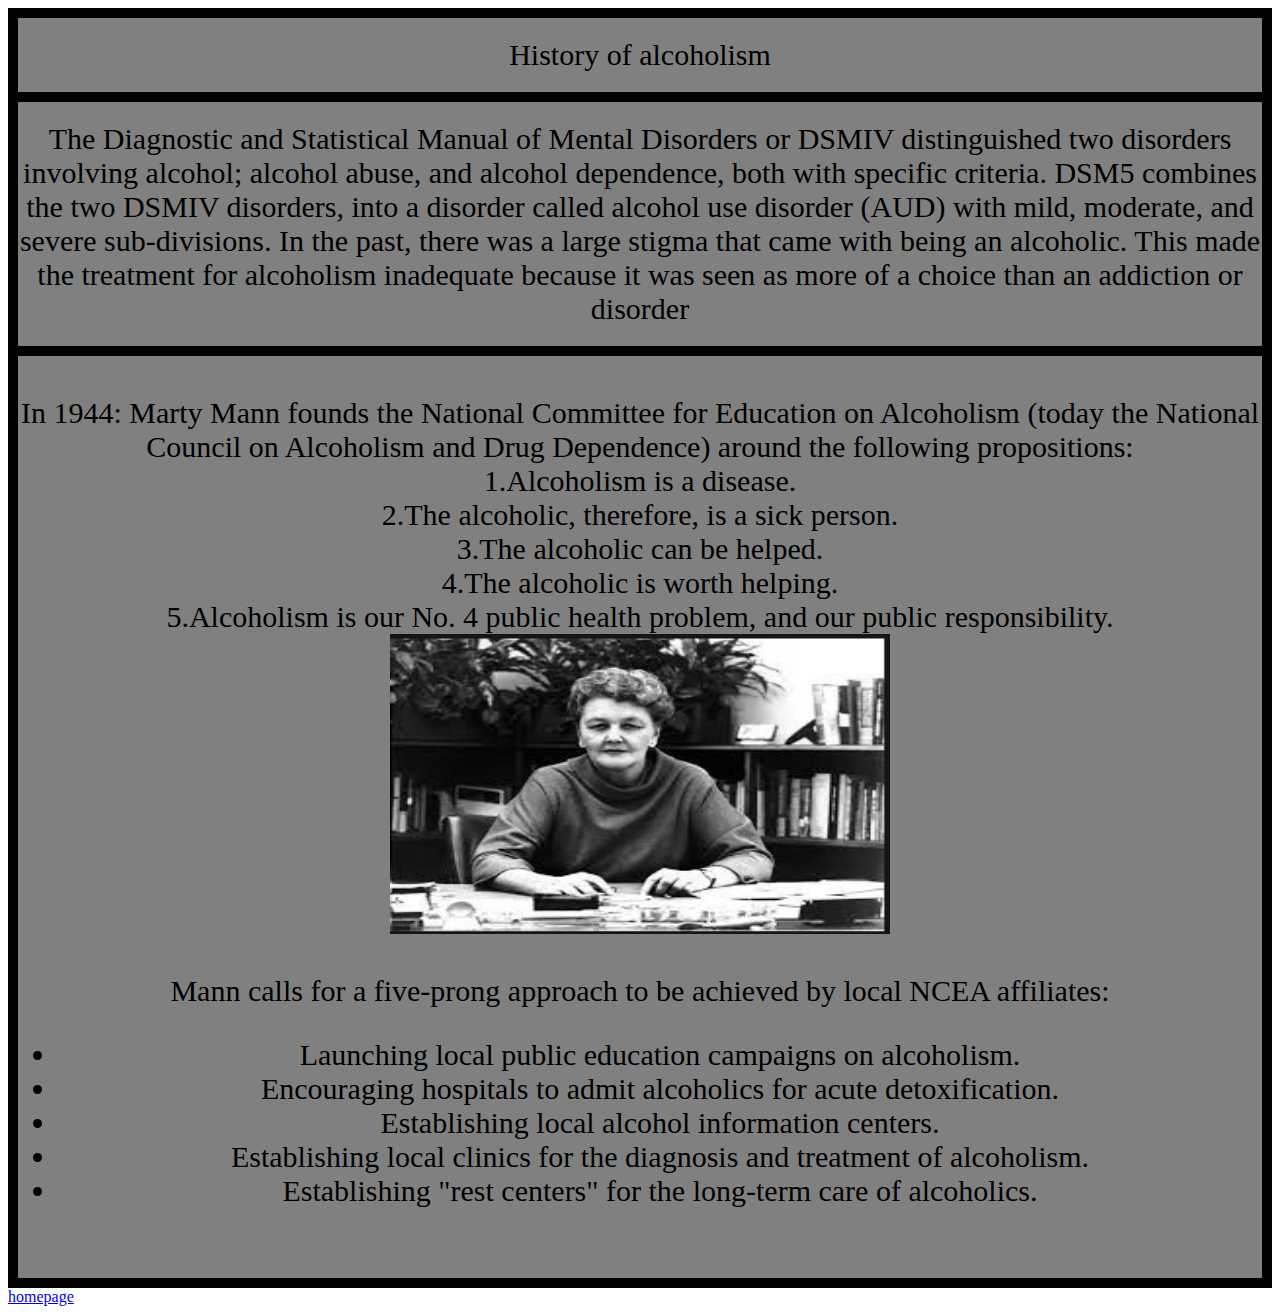
<file: History.html>
<!DOCTYPE>

 <link href='style2.css' type='text/css' rel='stylesheet'>
 

 
 <div class="grid-container">
  <div class="item1">History of alcoholism</div>
  <div class="item2a">The Diagnostic and Statistical Manual of Mental Disorders or DSMIV distinguished 
   two disorders involving alcohol;  alcohol abuse, and alcohol dependence, both with specific criteria. 
   DSM5 combines the two DSMIV disorders, into a disorder called alcohol use disorder (AUD) with mild, 
   moderate, and severe sub-divisions. In the past, there was a large stigma that came with being an 
   alcoholic. This made the treatment for alcoholism inadequate because it was seen as more of a choice 
   than an addiction or disorder  </div>

  <div class="item3a">
   <div class="item3a">In 1944:
Marty Mann founds the National Committee for Education on Alcoholism (today the
National Council on Alcoholism and Drug Dependence) around the following
propositions: <br>

 1.Alcoholism is a disease. <br>
2.The alcoholic, therefore, is a sick person. <br>
 3.The alcoholic can be helped.<br>
 4.The alcoholic is worth helping.<br>
 5.Alcoholism is our No. 4 public health problem, and our public responsibility.<br>

  <img src="martymann.png">
</div>  
 <div class="item4a">Mann calls for a five-prong approach to be achieved by local NCEA affiliates:
<ul>
<li> Launching local public education campaigns on alcoholism.
 <li>Encouraging hospitals to admit alcoholics for acute detoxification.
<li>Establishing local alcohol information centers.
 <li>Establishing local clinics for the diagnosis and treatment of alcoholism.
 <li>Establishing "rest centers" for the long-term care of alcoholics. 
   </ul>
    </div>
	</div>
	 
</div>  
 <a href="index.html">homepage</a>
</file>
<file: style2.css>
.item1 {
  grid-area: 600px;
  font-size: 00px;
}

.grid-container {
  display: grid;
  grid-template-areas: 600px 600px 600px 600px;
  grid-gap: 10px;
  background-color: black;
  padding: 10px;
}

.grid-container div {
  background-color: grey;
  text-align: center;
  padding: 20px 0;
  font-size: 30px;
}

.item1 {
	font-size: 70px ;
}


img{
height: 300;
width: 500;
}

.item1 {
  grid-area: 600px;
}
</file>
